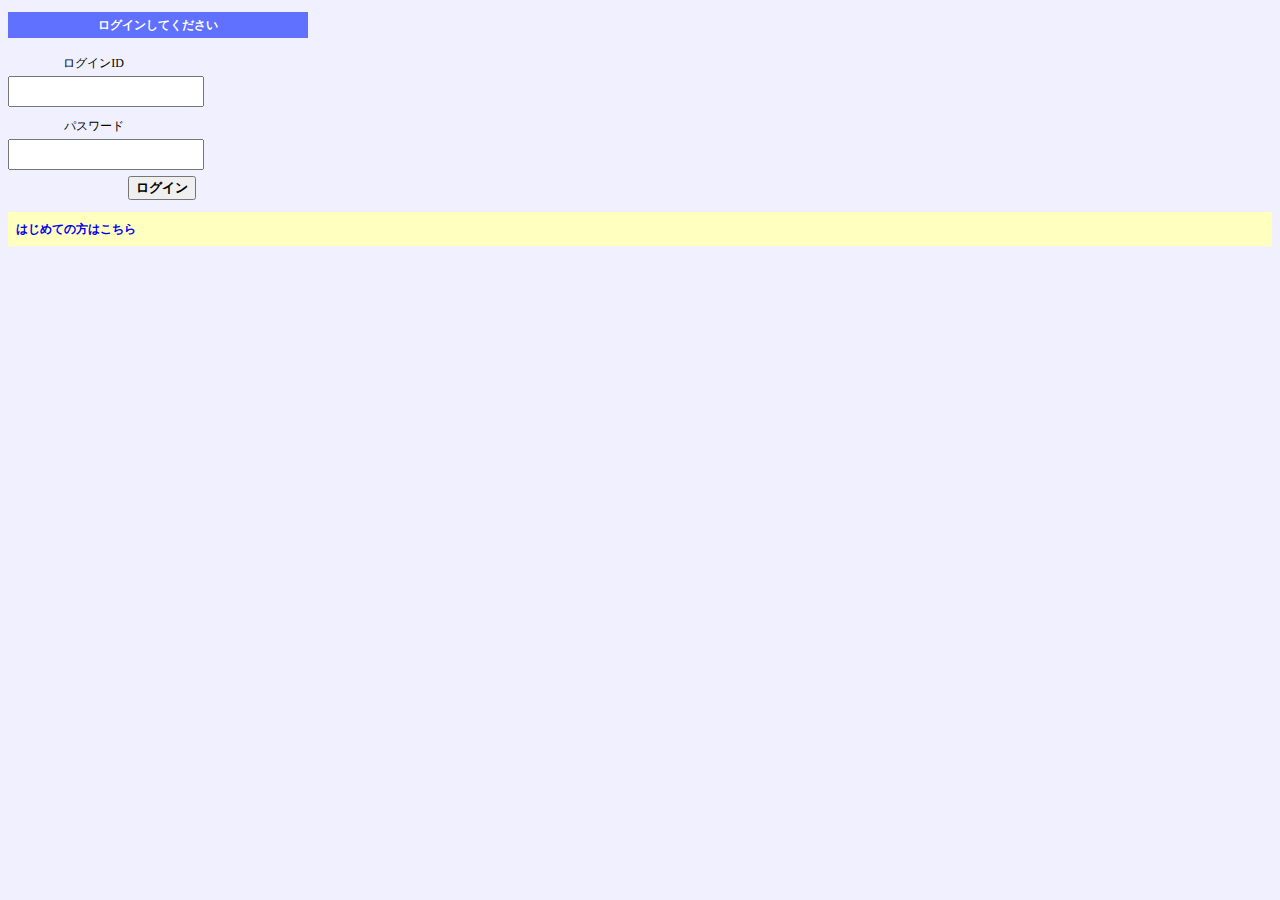
<file: user_login/user_login.html>
<!DOCTYPE html>
<html>
<head>
<meta charset="UTF-8">
<link rel="stylesheet" type="text/css" href="../form.css">
<title>数学摩天楼</title>
</head>
<body>
<div id="loginform">
<form action="user_login_check.php" method="POST"><h3>ログインしてください</h3>
<label>ログインID</label><input type="text" name="login_id" />
<label>パスワード</label><input type="password" name="login_pw" />
<button type="submit">ログイン</button>
</form>
<a style="text-decoration:none; font-weight:bold;" href='../user/user_add.php'><p>はじめての方はこちら</p></a>
</div>
</body>
</html>
</file>
<file: form.css>
/* css style */
body {
	background-color: #f0f0ff;
	line-height: 1.5em;
	font-size: 12px;
}
#loginform form {
	width: 300px;
	padding: 0px;
}
#loginform label {
	display: block;
	text-align: right;
	width: 112px;
	float: left;
	padding: 4px;
	margin: 0px;
}
#loginform input {
	float: left;
	width: 180px;
	margin-left:0;
	maring-right:0;
	margin-bottom: 6px;
	padding: 6px;
}
#loginform button {
	clear:both;
	text-align:center;
	font-size: 11p;
	font-weight: bold;
	margin-left: 120px;
}
#loginform h3 {
	font-size: 12px;
	padding: 4px;
	text-align: center;
	background-color: #6070ff;
	color: white;
}
p {
	background-color: #ffffC0;
	padding: 8px;
}
</file>
